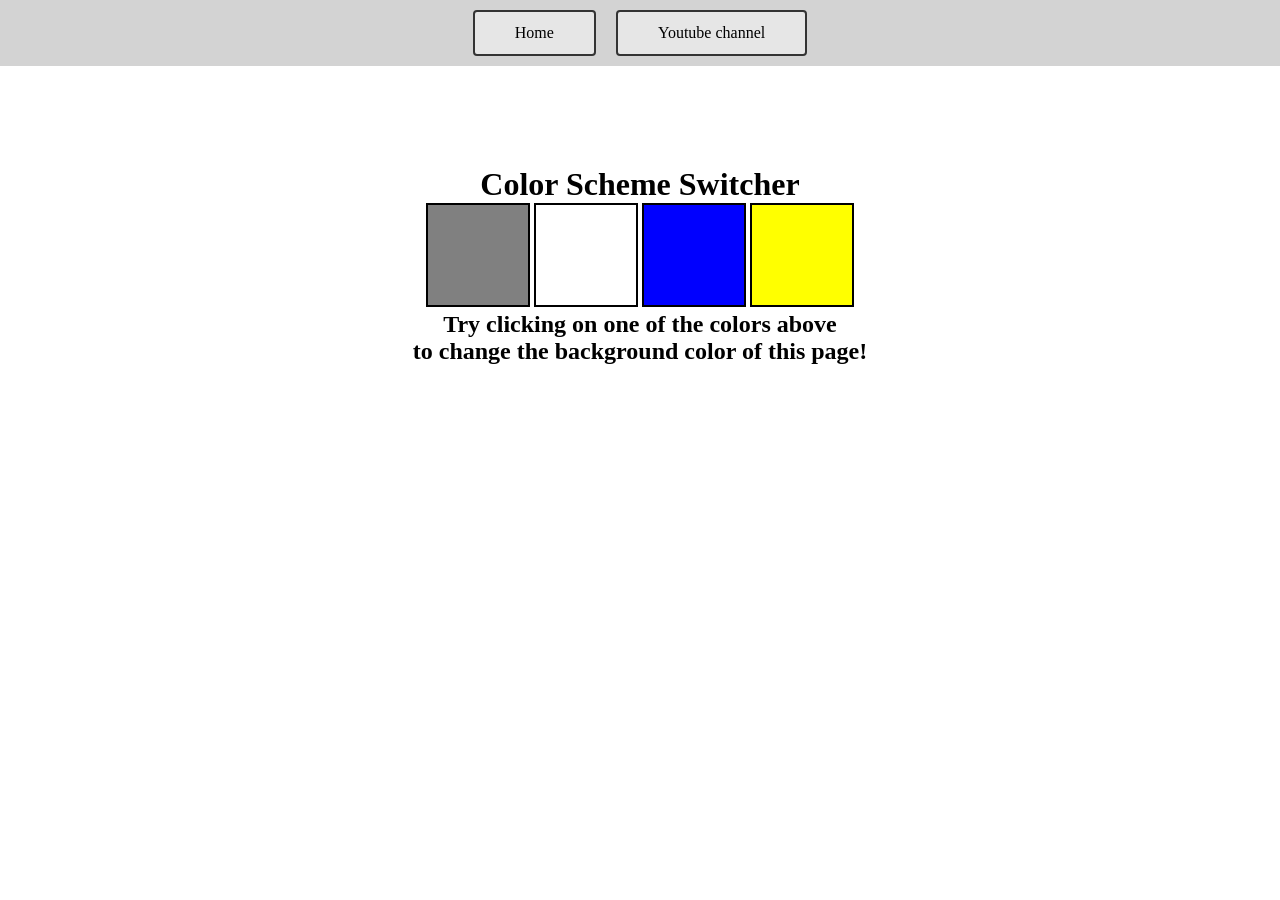
<file: projects/project1/index.html>
<!DOCTYPE html>
<html lang="en">
  <head>
    <meta charset="UTF-8" />
    <meta name="viewport" content="width=device-width, initial-scale=1.0" />
    <meta http-equiv="X-UA-Compatible" content="ie=edge" />
    <link rel="stylesheet" href="style.css" />
    <title>JavaScript Background Color Switcher</title>
  </head>
  <body>
    <nav>
      <a href="/" aria-current="page">Home</a>
      <a target="_blank" href="https://www.youtube.com/@chaiaurcode"
        >Youtube channel</a>
    </nav>
    <div class="canvas">
      <!-- <a
        style="
          background-color: #fff;
          padding: 10px 30px;
          border-radius: 8px;
          color: #212121;
          text-decoration: none;
          border: 2px solid #212121;
        "
        href="../index.html"
        >Back to Home Page</a
      > -->
      <h1>Color Scheme Switcher</h1>
      <span class="button" id="grey"></span>
      <span class="button" id="white"></span>
      <span class="button" id="blue"></span>
      <span class="button" id="yellow"></span>
      <h2>
        Try clicking on one of the colors above
        <span>to change the background color of this page!</span>
      </h2>
    </div>
    <script src="projectOne.js"></script>
  </body>
</html>
</file>
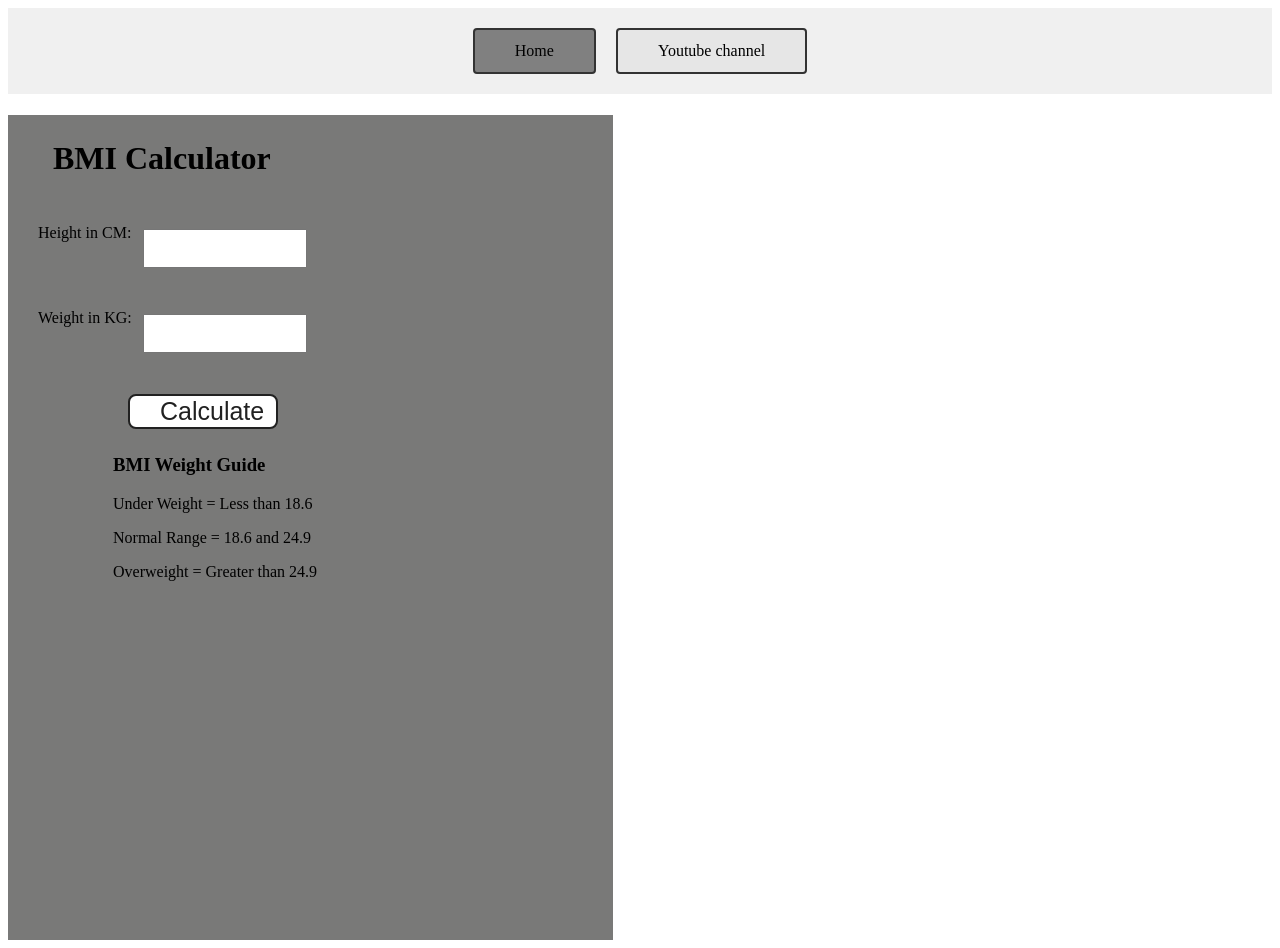
<file: projects/project2/index.html>
<!DOCTYPE html>
<html lang="en">
  <head>
    <meta charset="UTF-8" />
    <meta name="viewport" content="width=device-width, initial-scale=1.0" />
    <meta http-equiv="X-UA-Compatible" content="ie=edge" />
    <link rel="stylesheet" href="style.css" />
    <title>BMI Calculator</title>
  </head>
  <body>
    <nav>
      <a href="/" aria-current="page" class="home-link">Home</a>
      <a target="_blank" href="https://www.youtube.com/@chaiaurcode" class="yt-link">Youtube channel</a>
    </nav>
    <div class="container">
      <h1>BMI Calculator</h1>
      <form>
        <p><label>Height in CM: </label><input type="text" id="height" /></p>
        <p><label>Weight in KG: </label><input type="text" id="weight" /></p>
        <button>Calculate</button>
        <div id="results"></div>
        <div id="weight-guide">
          <h3>BMI Weight Guide</h3>
          <p>Under Weight = Less than 18.6</p>
          <p>Normal Range = 18.6 and 24.9</p>
          <p>Overweight = Greater than 24.9</p>
        </div>
      </form>
    </div>
  </body>
  <script src="projectTwo.js"></script>
</html>
</file>
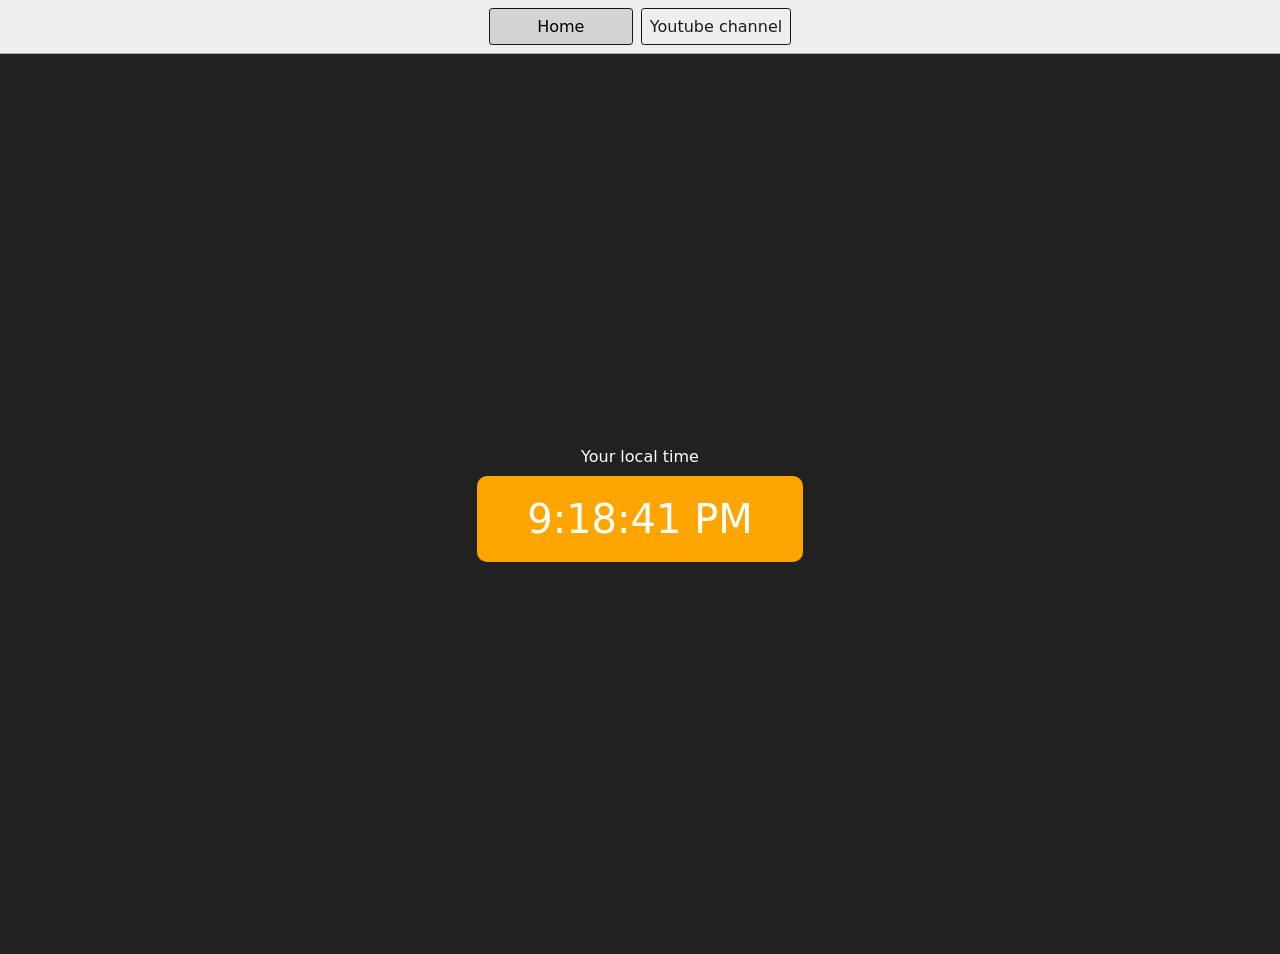
<file: projects/project3/index.html>
<!DOCTYPE html>
<html lang="en">
  <head>
    <meta charset="UTF-8" />
    <meta name="viewport" content="width=device-width, initial-scale=1.0" />
    <meta http-equiv="X-UA-Compatible" content="ie=edge" />
    <link rel="stylesheet" type="text/css" href="../project1/styles/styles.css" />
    <title>Your Local Time</title>
    <style>
      body {
        background-color: #212121;
        color: #fff;
      }
      .center {
        display: flex;
        height: 100vh;
        justify-content: center;
        align-items: center;
        flex-direction: column;
      }
      #clock {
        font-size: 40px;
        background-color: orange;
        padding: 20px 50px;
        margin-top: 10px;
        border-radius: 10px;
      }
    </style>
  </head>
  <body>
    <nav>
      <a href="/" aria-current="page">Home</a>
      <a target="_blank" href="https://www.youtube.com/@chaiaurcode"
        >Youtube channel</a
      >
    </nav>
    <div class="center">
      <div id="banner"><span>Your local time</span></div>
      <div id="clock"></div>
    </div>
    <script src="projectThree.js"></script>
  </body>
</html>
</file>
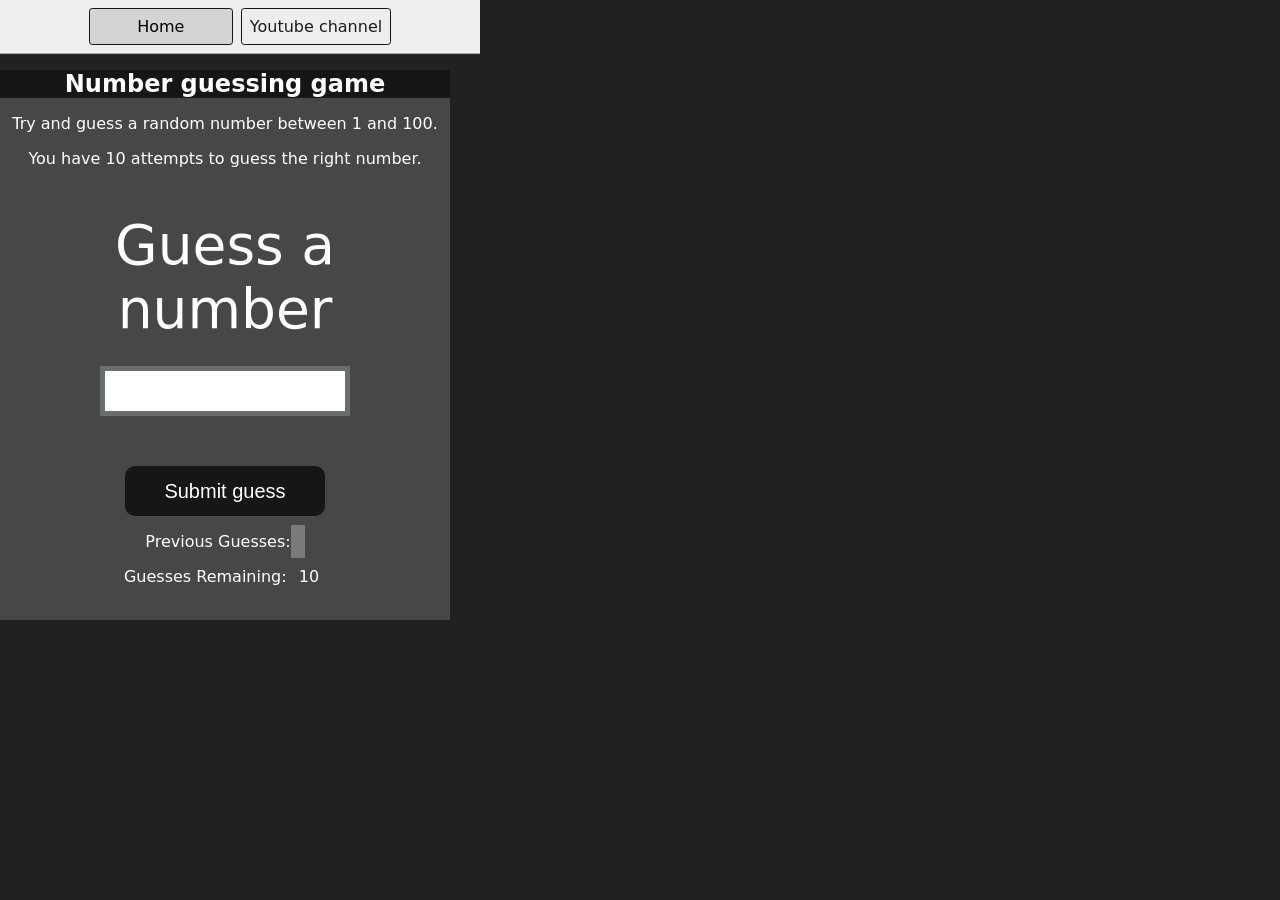
<file: projects/project4/index.html>
<!DOCTYPE html>
<html lang="en">
<head>
    <meta charset="UTF-8">
    <meta name="viewport" content="width=device-width, initial-scale=1.0">
    <meta http-equiv="X-UA-Compatible" content="ie=edge">
    <title>Number Guessing Game</title>
    <link rel="stylesheet" href="style.css">
    <link rel="stylesheet" href="../project1/styles/styles.css">
</head>
<body style="background-color:#212121; color:#fff;">
  <nav>
    <a href="/" aria-current="page">Home</a>
    <a target="_blank" href="https://www.youtube.com/@chaiaurcode"
      >Youtube channel</a
    >
  </nav>
    
    <div id="wrapper">
      <h1>Number guessing game</h1>
    <p>Try and guess a random number between 1 and 100.</p>
    <p>You have 10 attempts to guess the right number.</p>
    </br>
        <form class="form">
            <label2 for="guessField" id="guess">Guess a number</label>
            <input type="text" id="guessField" class="guessField">
            <input type="submit" id="subt" value="Submit guess" class="guessSubmit">
        </form>

        <div class="resultParas">
            <p >Previous Guesses: <span class="guesses"></span></p>
            <p >Guesses Remaining: <span class="lastResult">10</span></p>
            <p class="lowOrHi"></p>
            
        </div>
    </div>
    <script src="projectFour.js"></script>
</body>
</html>
</file>
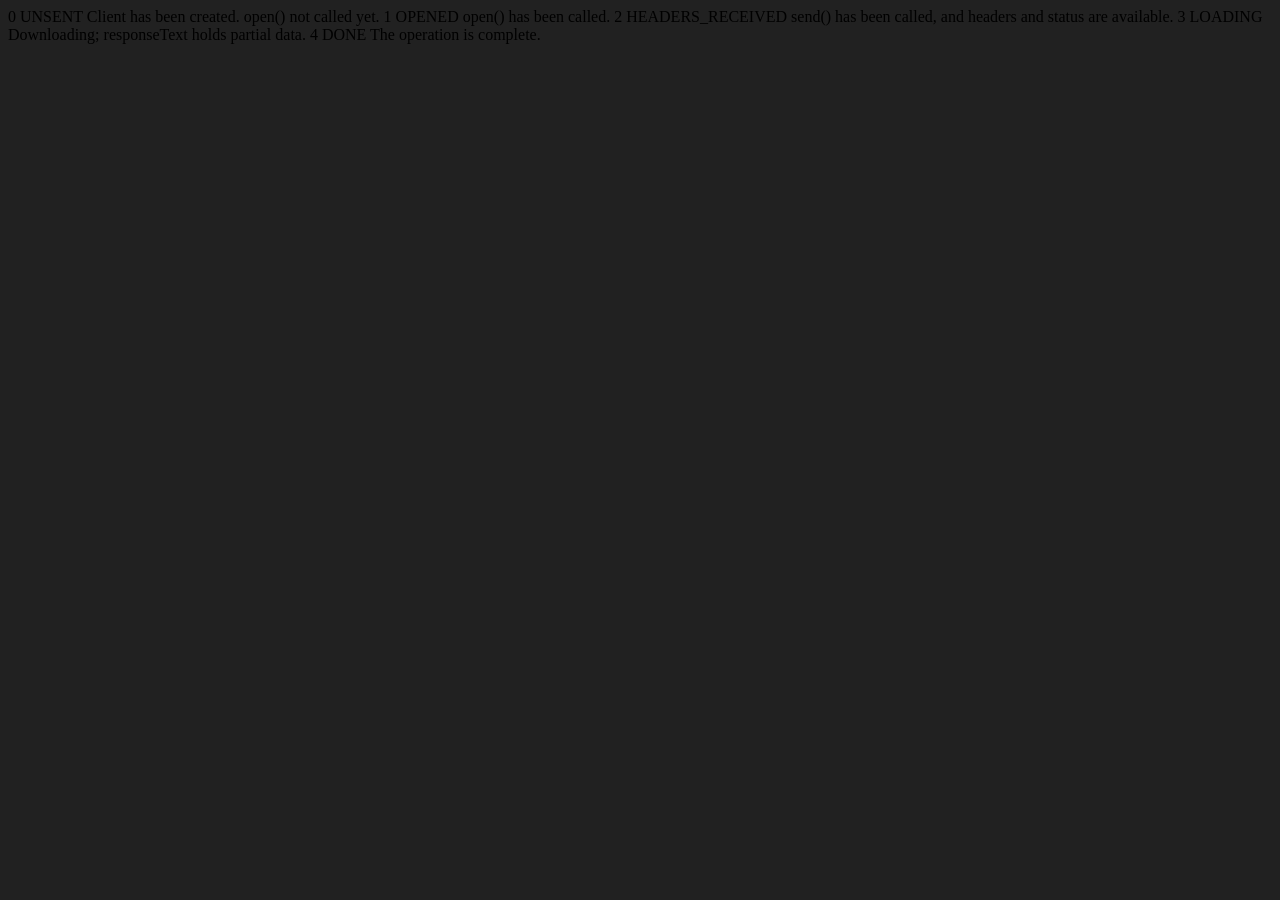
<file: advance/ApiRequest.html>
<!DOCTYPE html>
<html lang="en">
<head>
    <meta charset="UTF-8">
    <meta name="viewport" content="width=device-width, initial-scale=1.0">
    <title>Document</title>
</head>
<body style="background-color: #212121;">
    0	UNSENT	Client has been created. open() not called yet.
1	OPENED	open() has been called.
2	HEADERS_RECEIVED	send() has been called, and headers and status are available.
3	LOADING	Downloading; responseText holds partial data.
4	DONE	The operation is complete.
</body>
<script>
    const requestUrl = 'https://api.github.com/users/hiteshchoudhary'
    const xhr = new XMLHttpRequest();
    xhr.open('GET', requestUrl)
    xhr.onreadystatechange = function(){
        console.log(xhr.readyState);
        if (xhr.readyState === 4) {
            const data = JSON.parse(this.responseText)
            console.log(typeof data);
            console.log(data.followers);
        }
    }
    xhr.send();
</script>
</html>
</file>
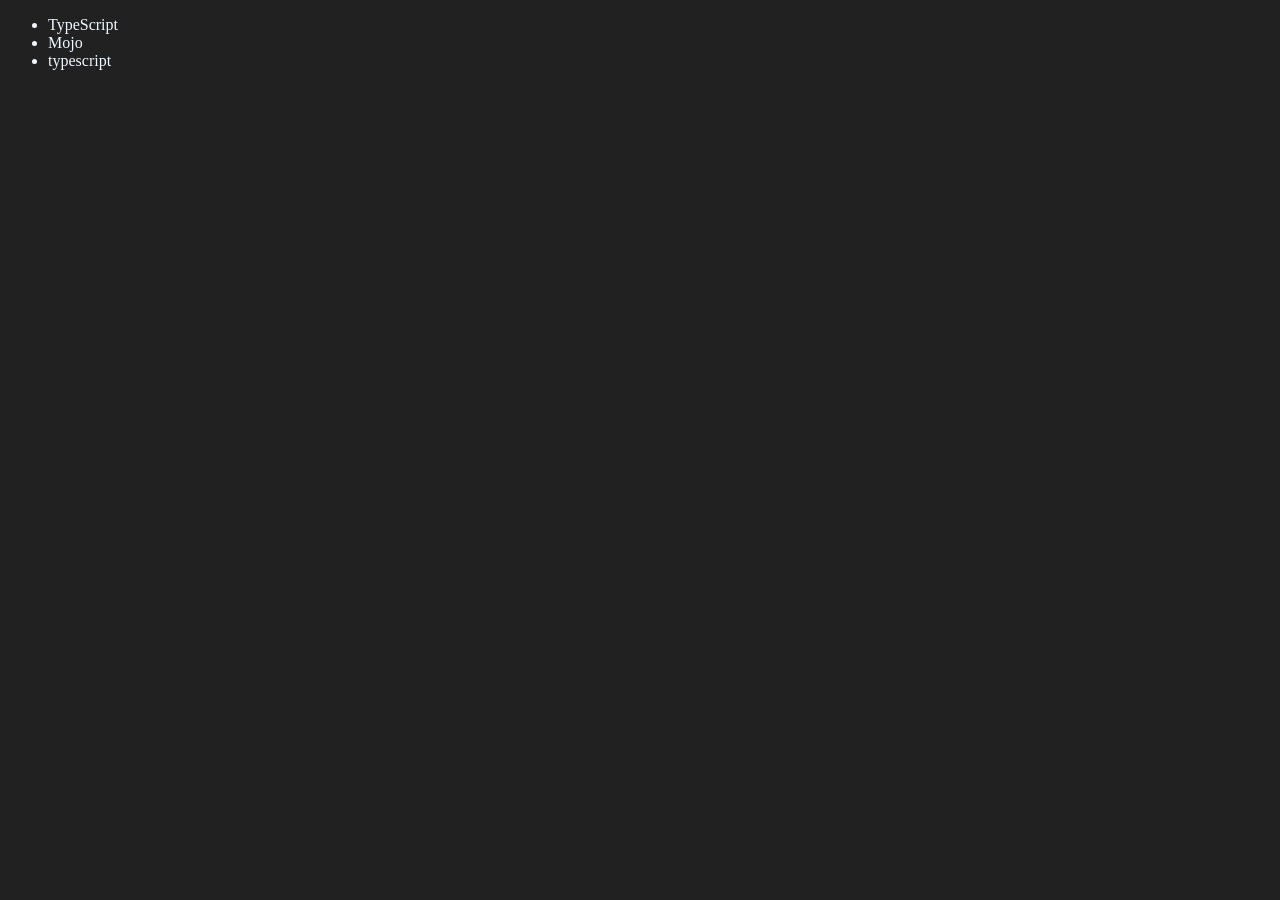
<file: DOM/four.html>
<!DOCTYPE html>
<html lang="en">
<head>
    <meta charset="UTF-8">
    <meta name="viewport" content="width=device-width, initial-scale=1.0">
    <title>DOM manipulation </title>
</head>
<body style="background-color: #212121; color:aliceblue">
    <ul class="langauge">
        <li>Javascript</li>
    </ul>
</body>
<script>
    function addLangauge(Langname){
        const li = document.createElement('li');
        li.innerHTML = `${Langname}`
        document.querySelector('.langauge').appendChild(li)
    }
    addLangauge("python")
    addLangauge("typescript")

    function addOptiLanguage(Langname){
        const li = document.createElement('li')
        li.appendChild(document.createTextNode(Langname))
        document.querySelector('.langauge').appendChild(li)
    }
    addOptiLanguage('golang')

    //Edit 

    const secondLang = document.querySelector("li:nth-child(2)")
    console.log(secondLang);
    //secondLang.innerHTML = "Mojo"
    const newli = document.createElement('li')
    newli.textContent = "Mojo"
    secondLang.replaceWith(newli)

    //edit
    const firstLang = document.querySelector("li:first-child")
    firstLang.outerHTML = '<li>TypeScript</li>'

    //remove
    const lastLang = document.querySelector('li:last-child')
    lastLang.remove()
</script>
</html>
</file>
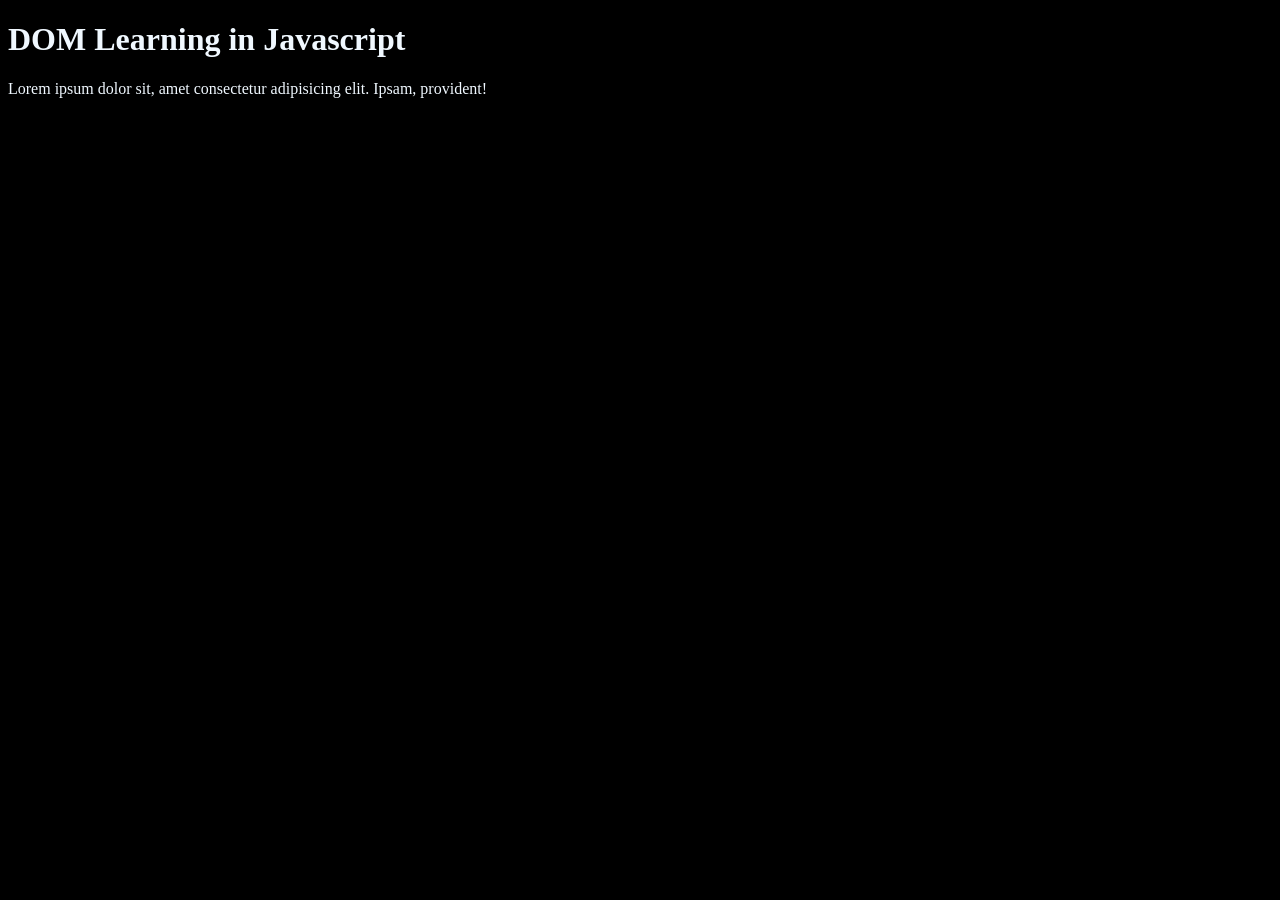
<file: DOM/one.html>
<!DOCTYPE html>
<html lang="en">
<head>
    <meta charset="UTF-8">

    <title>DOM learning</title>
    <style>
        .bg-black{
            background-color: black;
            color: aliceblue;
        }
    </style>
</head>
<body  class="bg-black">
    <div>
        <h1 id="title" class="heading">
            DOM Learning in Javascript
        </h1>
        <p>
            Lorem ipsum dolor sit, amet consectetur adipisicing elit. Ipsam, provident!
        </p>
    </div>
</body>
</html>
</file>
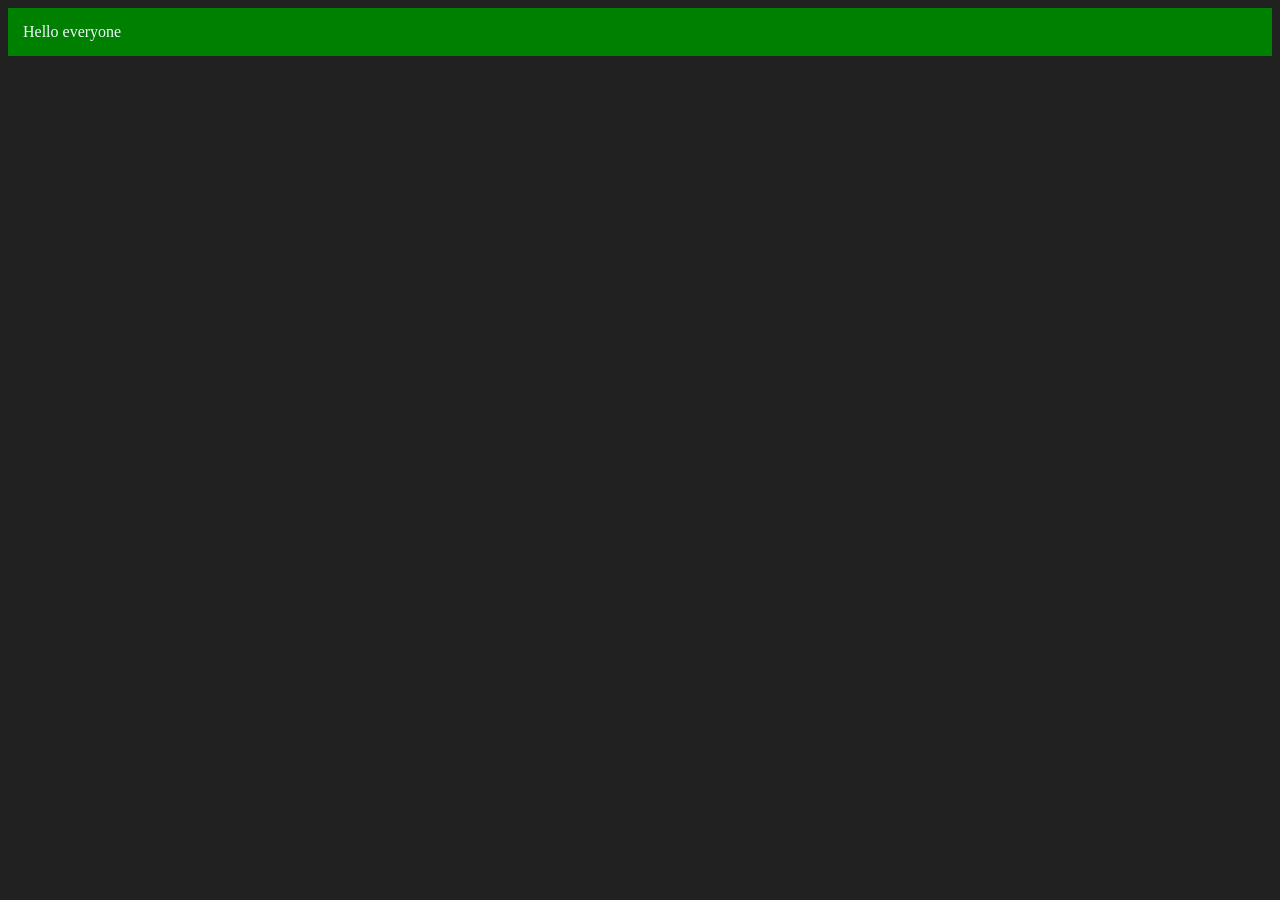
<file: DOM/three.html>
<!DOCTYPE html>
<html lang="en">
<head>
    <meta charset="UTF-8">
    <meta name="viewport" content="width=device-width, initial-scale=1.0">
    <title>Document</title>
</head>
<body style="background-color: #212121; color:aliceblue">
    
</body>
<script>
    const div = document.createElement('div')
    console.log(div)
    div.className = "main"
    div.id = Math.round(Math.random() * 10 + 1)
    div.setAttribute("title" , "generated title")
    div.style.backgroundColor = "green"
    div.style.padding = "15px"
    //div.innertext = "Hello Everyone"
    const addText = document.createTextNode("Hello everyone")
    div.appendChild(addText)
    document.body.appendChild(div)
</script>
</html>
</file>
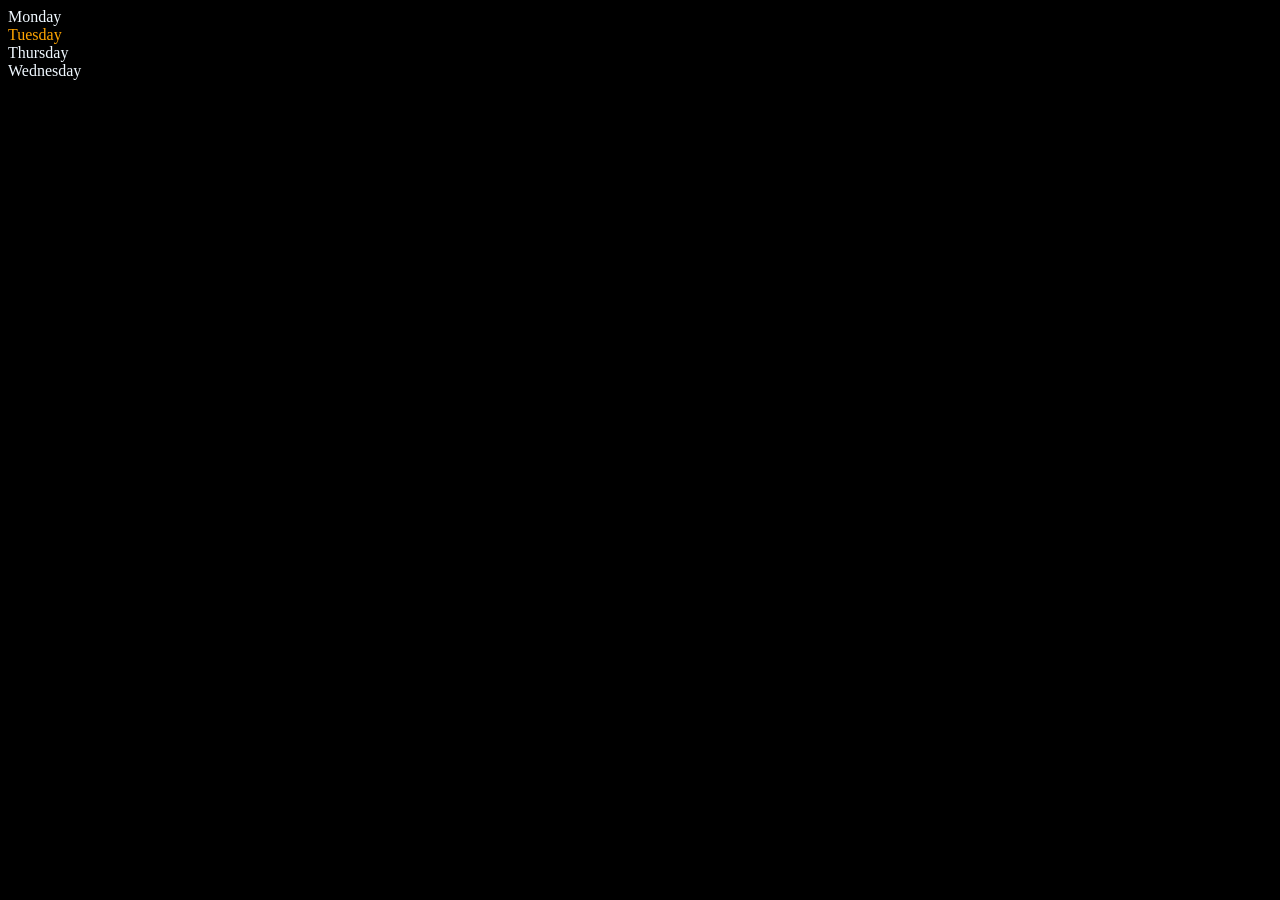
<file: DOM/two.html>
<!DOCTYPE html>
<html lang="en">
<head>
    <meta charset="UTF-8">
    <meta name="viewport" content="width=device-width, initial-scale=1.0">
    <title>DOM Youtube</title>
</head>
<body style="background-color: black; color:aliceblue">
    <div class="parent">
        <div class="day">Monday</div>
        <div class="day">Tuesday</div>
        <div class="day">Thursday</div>
        <div class="day">Wednesday</div>
    </div>
</body>
<script>
const parent = document.querySelector('.parent');

//console.log(parent);
//console.log(parent.children);
//console.log(parent.children[1].innerHTML); 

//for (let i = 0; i < parent.children.length; i++) {
//    console.log(parent.children[i].innerHTML)
//}

parent.children[1].style.color = "orange"

//console.log(parent.firstElementChild);
//console.log(parent.lastElementChild);

const dayOne = document.querySelector('.day')
//console.log(dayOne);
//console.log(dayOne.parentElement);
//console.log(dayOne.nextElementSibling);

console.log("NODE :" , parent.childNodes);


</script>
</html>
</file>
<file: projects/project1/style.css>
html {
  margin: 0;
}

span {
  display: block;
}
.canvas {
  margin: 100px auto 100px;
  width: 80%;
  text-align: center;
}

.button {
  width: 100px;
  height: 100px;
  border: solid black 2px;
  display: inline-block;
}

#grey {
  background: grey;
}

#white {
  background: white;
}
#blue {
  background: blue;
}
#yellow {
  background: yellow;
}

nav {
    display: flex;
    justify-content: center;
    gap: 20px;
    padding: 10px;
    background-color: #d3d3d3;
}

nav a {
    text-decoration: none;
    color: black;
    border: 2px solid#333;
    padding: 12px 40px;
    border-radius: 4px;
    background-color: #e6e6e6;
    font-weight: 500;
}

* {
    margin: 0;
}
</file>
<file: projects/project2/style.css>
.container {
  width: 575px;
  height: 825px;

  background-color: #797978;
  padding-left: 30px;
}
#height,
#weight {
  width: 150px;
  height: 25px;
  margin-top: 30px;
}

#weight-guide {
  margin-left: 75px;
  margin-top: 25px;
}

#results {
  font-size: 35px;
  margin-left: 90px;
  margin-top: 20px;
  color: rgb(241, 241, 241);
}

button {
  width: 150px;
  height: 35px;
  margin-left: 90px;
  margin-top: 25px;
  background-color: #fff;
  padding: 1px 30px;
  border-radius: 8px;
  color: #212121;
  text-decoration: none;
  border: 2px solid #212121;

  font-size: 25px;
}

h1 {
  padding-left: 15px;
  padding-top: 25px;
  
}

nav {
  display: flex;
  justify-content: center;
  gap: 20px;
  padding: 20px;
  background-color: #F0F0F0;
}

nav a{
    text-decoration: none;
    color: black;
    border: 2px solid#333;
    padding: 12px 40px;
    border-radius: 4px;
    background-color: #e6e6e6;
    font-weight: 500;
}

.home-link{
  background-color: grey;
}

form p {
  display: flex;
  align-items: center;
  gap: 5px;
}

form label {
  width: 100px;
}

form input {
  padding: 5px;
}
</file>
<file: projects/project1/styles/styles.css>
* {
  box-sizing: border-box;
}

body {
  margin: 0;
  font-family: system-ui, sans-serif;
  color: black;
  background-color: white;
}

nav {
  display: flex;
  flex-wrap: wrap;
  align-items: center;
  justify-content: center;
  padding: 0.5rem;
  gap: 0.5rem;
  border-bottom: solid 1px #aaa;
  background-color: #eee;
}

nav a {
  display: inline-block;
  min-width: 9rem;
  padding: 0.5rem;
  border-radius: 0.2rem;
  border: solid 1px rgb(22, 22, 22);
  text-align: center;
  text-decoration: none;
  color: #1b1b1b;
}

nav a[aria-current='page'] {
  color: #000;
  background-color: #d4d4d4;
}

main {
  padding: 1rem;
}

h1 {
  font-weight: bold;
  font-size: 1.5rem;
}

.projects {
  display: flex;
  flex-direction: column;
}

.project-link {
  background-color: #fff;
  padding: 10px 30px;
  border-radius: 8px;
  color: #212121;
  text-decoration: none;
  border: 2px solid #212121;
  margin-top: 5px;
}
</file>
<file: projects/project4/style.css>
html {
  font-family: sans-serif;
}

body {
  width: 300px;
  max-width: 750px;
  min-width: 480px;
  margin: 0 auto;
  background-color: #212121;
}

.lastResult {
  color: white;
  padding: 7px;
}

.guesses {
  color: white;
  padding: 7px;
}

button {
  background-color: #141414;
  color: #fff;
  width: 250px;
  height: 50px;
  border-radius: 25px;
  font-size: 30px;
  border-style: none;
  margin-top: 30px;
  /* margin-left: 50px; */
}

#subt {
  background-color: #161616;
  color: #ffffff;
  width: 200px;
  height: 50px;
  border-radius: 10px;
  font-size: 20px;
  border-style: none;
  margin-top: 50px;
  /* margin-left: 75px; */
}

#guessField {
  color: #000;
  width: 250px;
  height: 50px;
  font-size: 30px;
  border-style: none;
  margin-top: 25px;

  /* margin-left: 50px; */
  border: 5px solid #6c6d6d;
  text-align: center;
}

#guess {
  font-size: 55px;
  /* margin-left: 90px; */
  margin-top: 120px;
  color: #fff;
}

.guesses {
  background-color: #7a7a7a;
}

#wrapper {
  box-sizing: border-box;
  text-align: center;
  width: 450px;
  height: 550px;
  background-color: #474747;
  color: #fff;
  font-size: 25px;
}

h1 {
  background-color: #161616;

  color: #fff;
  text-align: center;
}

p {
  font-size: 16px;
  text-align: center;
}
</file>
